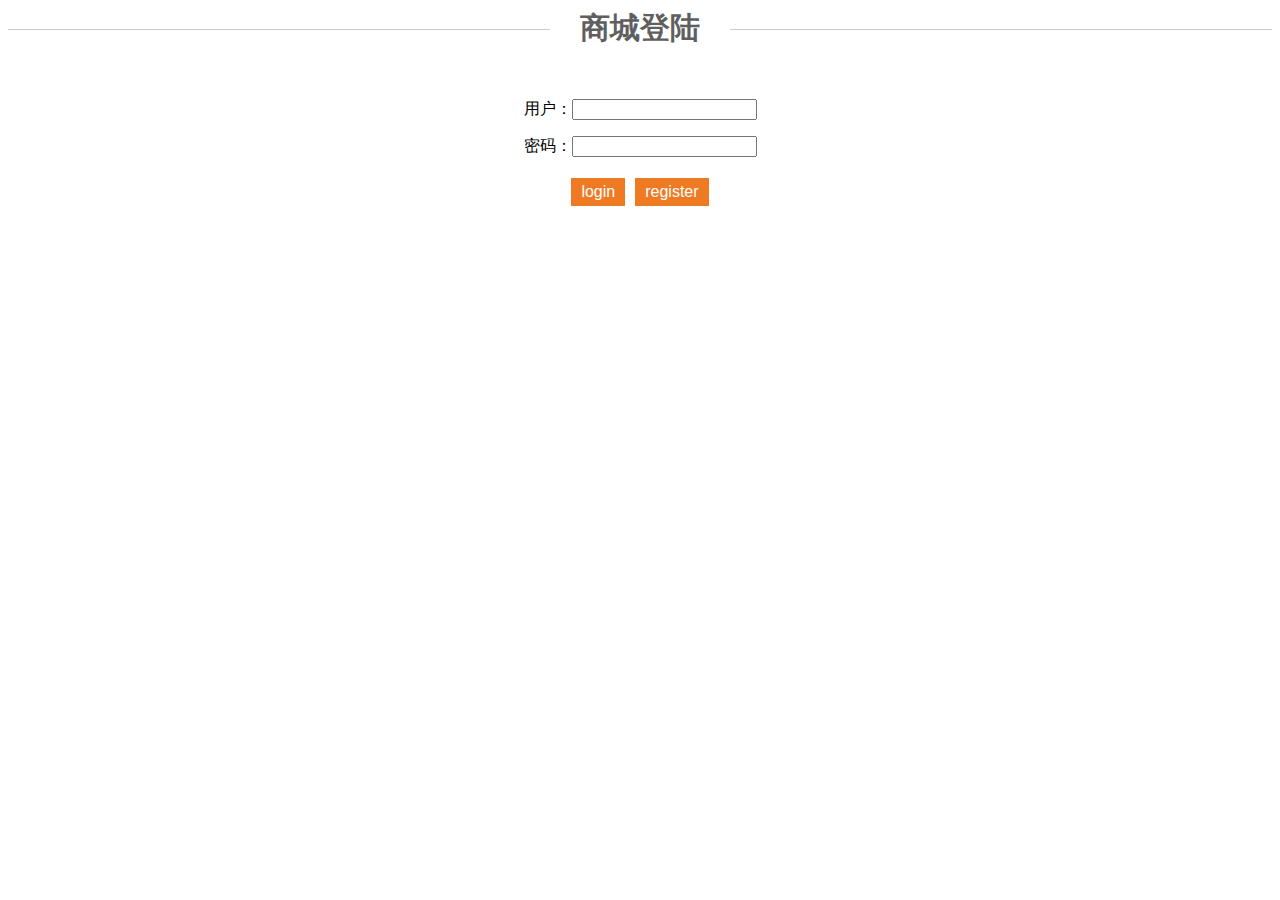
<file: static/index.html>
<!DOCTYPE html>
<html lang="en">
<head>
    <meta charset="UTF-8">
    <title>登陆</title>
    <script src="https://cdn.staticfile.org/jquery/1.10.2/jquery.min.js"></script>
    <link rel="stylesheet" type="text/css" href="css/style.css">
</head>
<body>
    <script>    // 应对所有现代浏览器
        var xmlhttp;
        if (window.XMLHttpRequest)
          {// code for IE7+, Firefox, Chrome, Opera, Safari
          xmlhttp=new XMLHttpRequest();
          }
        else
          {// code for IE6, IE5
          xmlhttp=new ActiveXObject("Microsoft.XMLHTTP");
          }
    </script>
    <div class="checkout-title">
		<span>商城登陆</span>
	</div>
    <p align="middle">用户：<input type="text" id="user"></p>
    <p align="middle">密码：<input type="password" id="password"></p>
    <p align="middle"><button onclick="login()">login</button><button onclick="register()">register</button></p>

    <script>
        function login() {
            let UID = document.getElementById("user").value;
            let PWD = document.getElementById("password").value;
            xmlhttp.open("POST", "http://127.0.0.1:8895/login", true);
            let info = {
                "user": UID,
                "password": PWD
            }
            xmlhttp.send(JSON.stringify(info));
            xmlhttp.onreadystatechange=function(){
                if (xmlhttp.readyState == 4 && xmlhttp.status == 200){
                    let responseStr = xmlhttp.responseText;
                    let responseObj = JSON.parse(responseStr);
                    if (responseObj.error == 1) {
                        window.alert(responseObj.tip);
                        window.location.href = 'merchandise.html';
                    }
                    else
                        window.alert('登陆失败，请确认用户名和密码后重新登陆');
                }
            }
        }
        function register() {
            let UID = document.getElementById("user").value;
            let PWD = document.getElementById("password").value;
            xmlhttp.open("POST", "http://127.0.0.1:8895/register", true);
            let info = {
                "user": UID,
                "password": PWD
            }
            xmlhttp.send(JSON.stringify(info));
            xmlhttp.onreadystatechange=function(){
                if (xmlhttp.readyState == 4 && xmlhttp.status == 200){
                    let responseStr = xmlhttp.responseText;
                    let responseObj = JSON.parse(responseStr);
                    if (responseObj.error == 1){
                        window.alert("注册成功，请登陆")
                        window.location.href="merchandise.html"
                    }
                    else
                        window.alert(responseObj.tip)
                }
            }
        }
    </script>
</body>
</html>
</file>
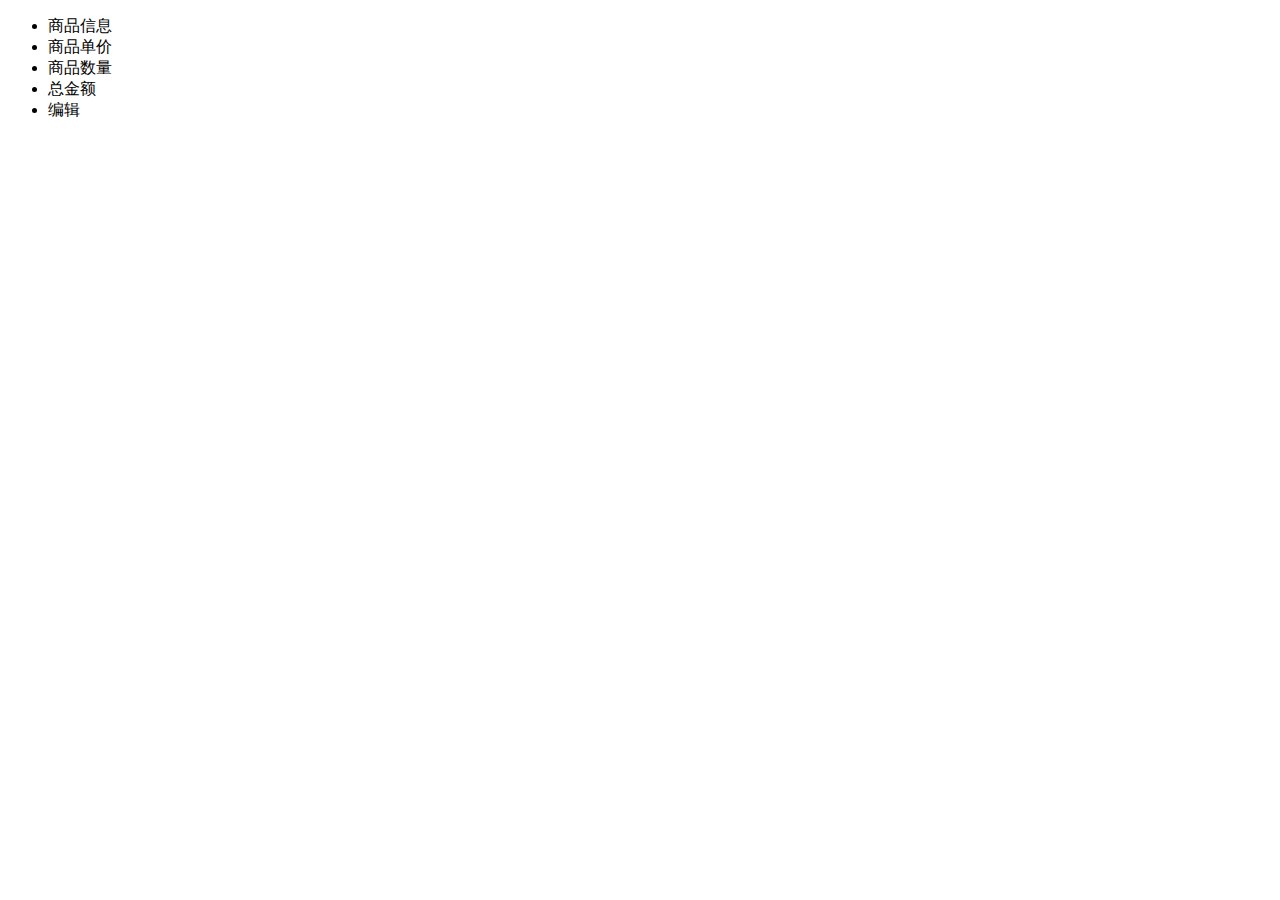
<file: static/try.html>
<!DOCTYPE html>
<html lang="en">
<head>
    <meta charset="UTF-8">
    <title>Title</title>
</head>
<body>
<div class="cart-item-head">
    <ul>
        <li>商品信息</li>
        <li>商品单价</li>
        <li>商品数量</li>
        <li>总金额</li>
        <li>编辑</li>
    </ul>
</div>
</body>
</html>
</file>
<file: static/css/style.css>
.checkout-title {
    position: relative;
    margin-bottom: 50px;
    text-align: center;
}
.checkout-title span {
    position: relative;
    padding: 0 1em;
    background-color: #fff;
    font-family: "moderat", sans-serif;
    font-weight: bold;
    font-size: 30px;
    color: #605F5F;
    z-index: 1;
}
.checkout-title:before {
    position: absolute;
    top: 50%;
    left: 0;
    content: "";
    width: 100%;
    height: 1px;
    background: #ccc;
    z-index: 0;
}

.cart-button-div{
    top: 50%;
    margin-top: 30px;
    margin-bottom: 60px;
    text-align: center;
}
.cart-button{
    font-size: larger;
}

[v-cloak] {
    display: none;
}
table{
    border: 1px solid #e9e9e9;
    border-collapse: collapse;
    border-spacing: 0;
    empty-cells: show;
}
th, td{
    padding: 8px 16px;
    border: 1px solid #e9e9e9;
    text-align: center;
}
th{
    background: #f7f7f7;
    color: #5c6b77;
    font-weight: 600;
    white-space: nowrap;
}
img{
    width: 150px;
    height: 150px;
}
button{
    background-color: #EE7A23; /* Green */
    border: none;
    color: white;
    padding: 5px 10px;
    text-align: center;
    text-decoration: none;
    display: inline-block;
    font-size: 16px;
    margin-right: 5px;
    margin-left: 5px;
    margin-top: 5px;
    margin-bottom: 5px;
}
.add-reduce{
    background-color: #EE7A23;
    border: none;
    color: white;
    padding: 5px 12px;
    text-align: center;
    text-decoration: none;
    display: inline-block;
    font-size: 16px;
}
.add-reduce-td{
    width: 150px;
}
</file>
